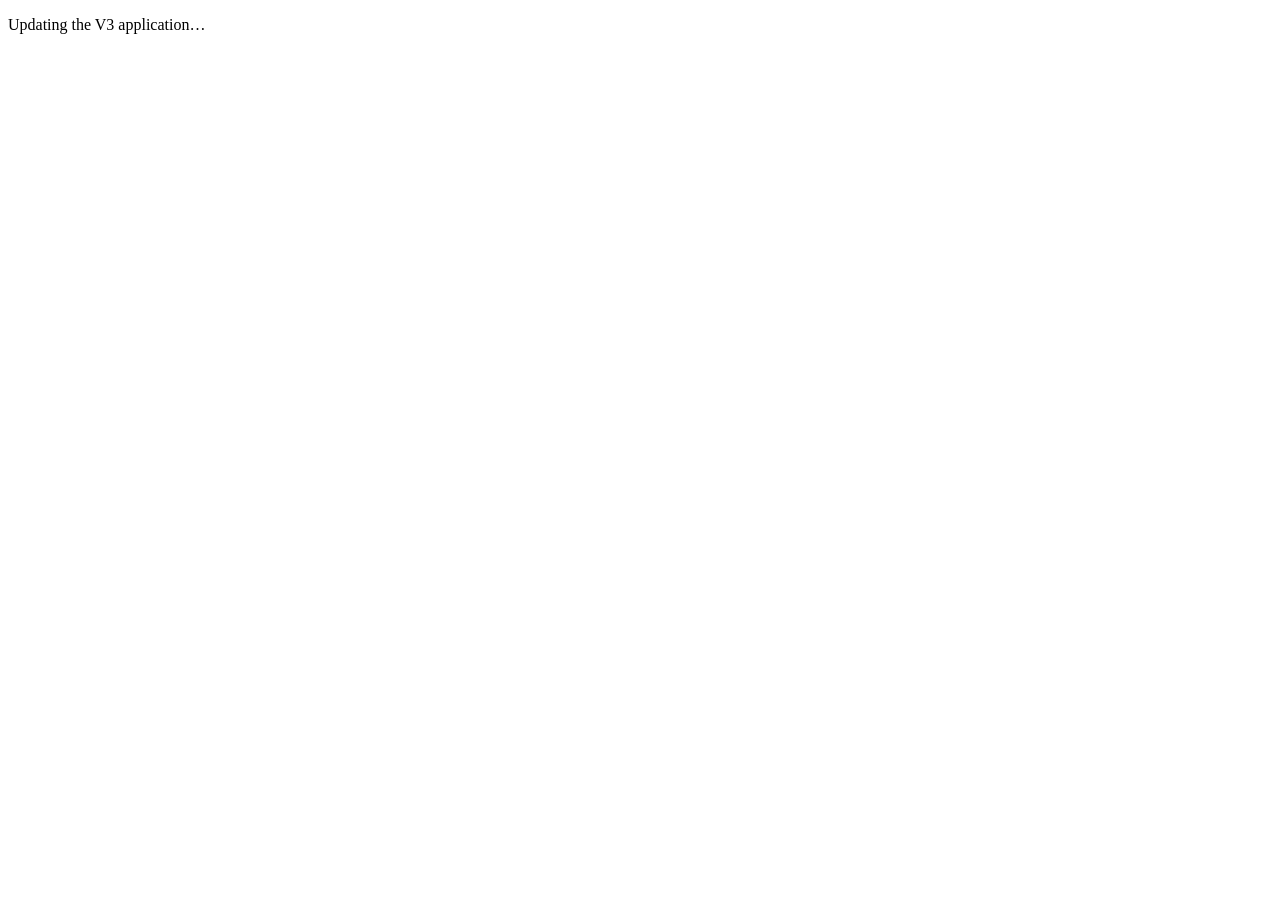
<file: v3/cache-fix-20260916.html>
<!doctype html><html><head><meta charset="utf-8"><meta name="viewport" content="width=device-width,initial-scale=1"><title>COEP V3 cache fix</title></head><body><p>Updating the V3 application…</p><script>(async()=>{try{if(!('serviceWorker' in navigator))throw new Error('Service workers are not supported in this browser.');await navigator.serviceWorker.register('/v3/sw-v3-admin-fix-20260916.js?v=abd5f84',{scope:'/v3/'});await navigator.serviceWorker.ready;location.replace('/v3/#admin')}catch(e){document.body.innerHTML='<p>Cache fix could not be installed: '+String(e.message||e)+'</p><p><a href="/v3/#admin">Open V3 Admin</a></p>'}})();</script></body></html>
</file>
